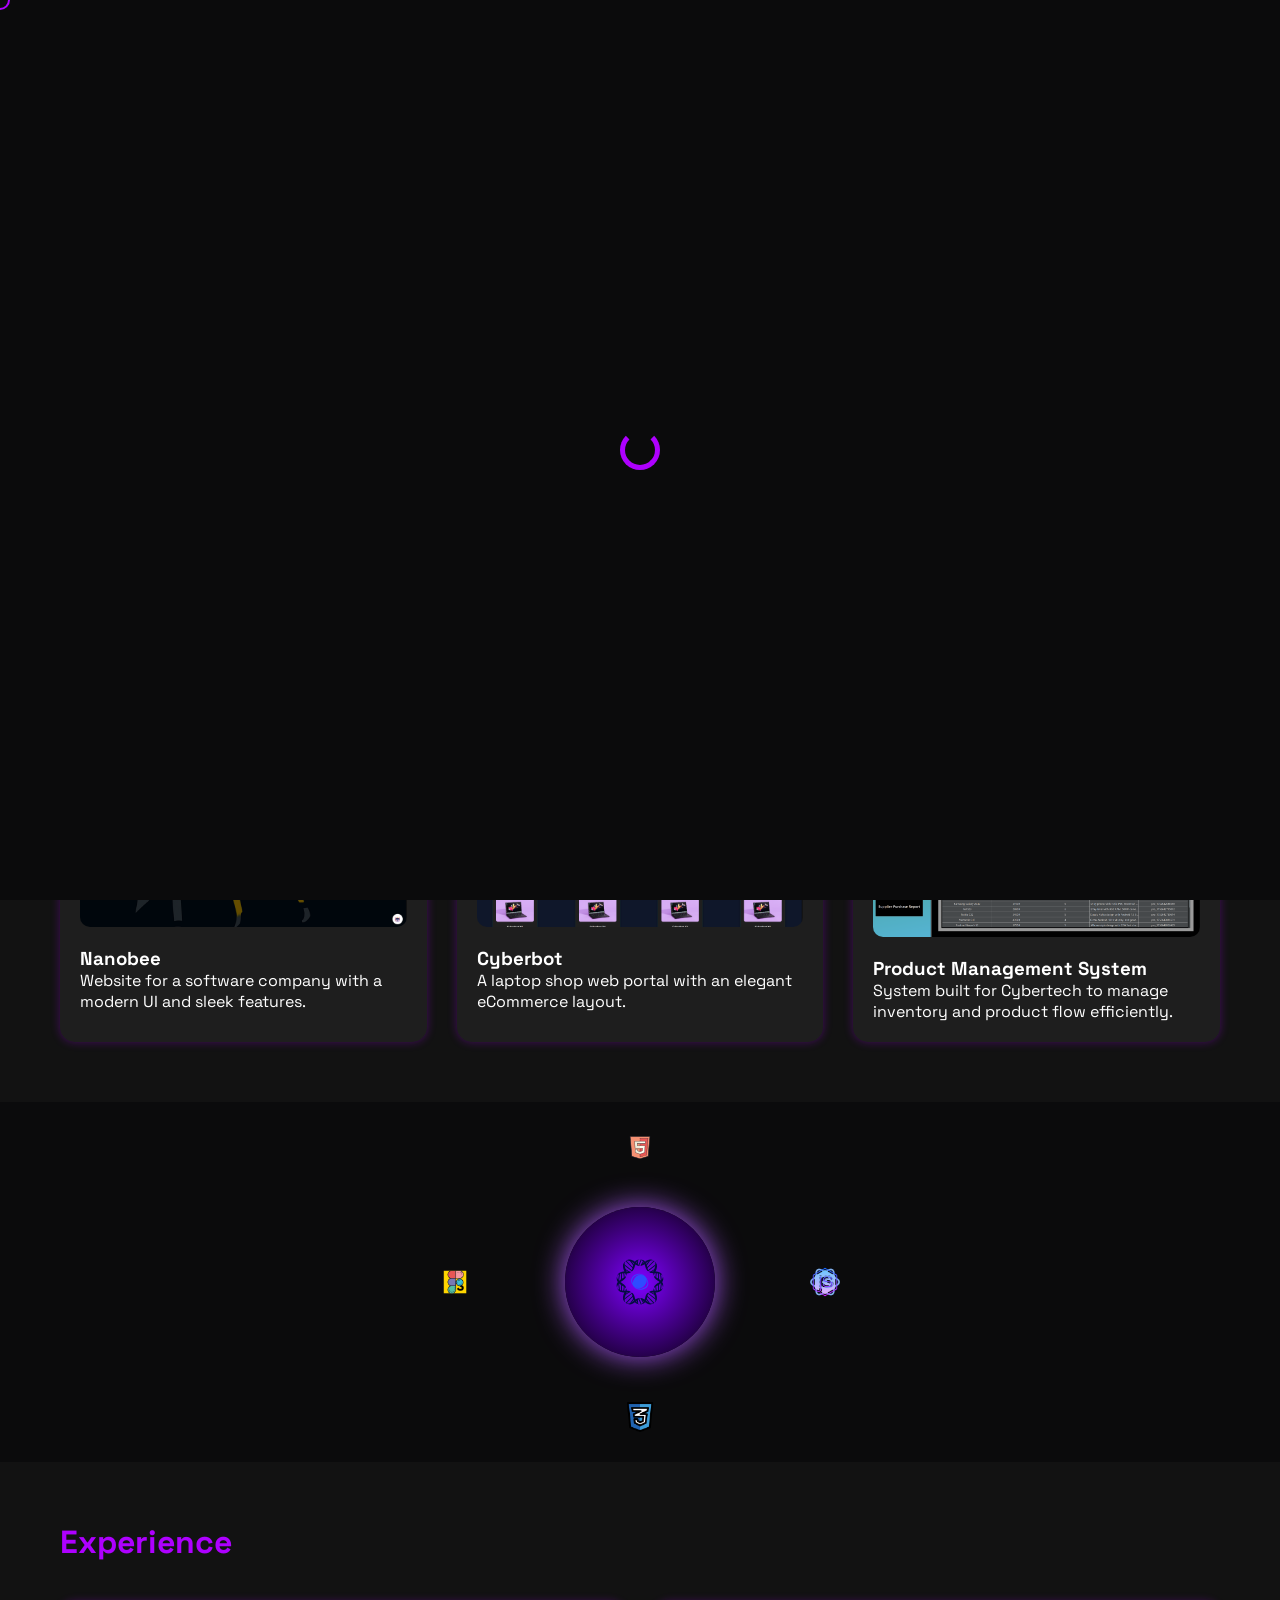
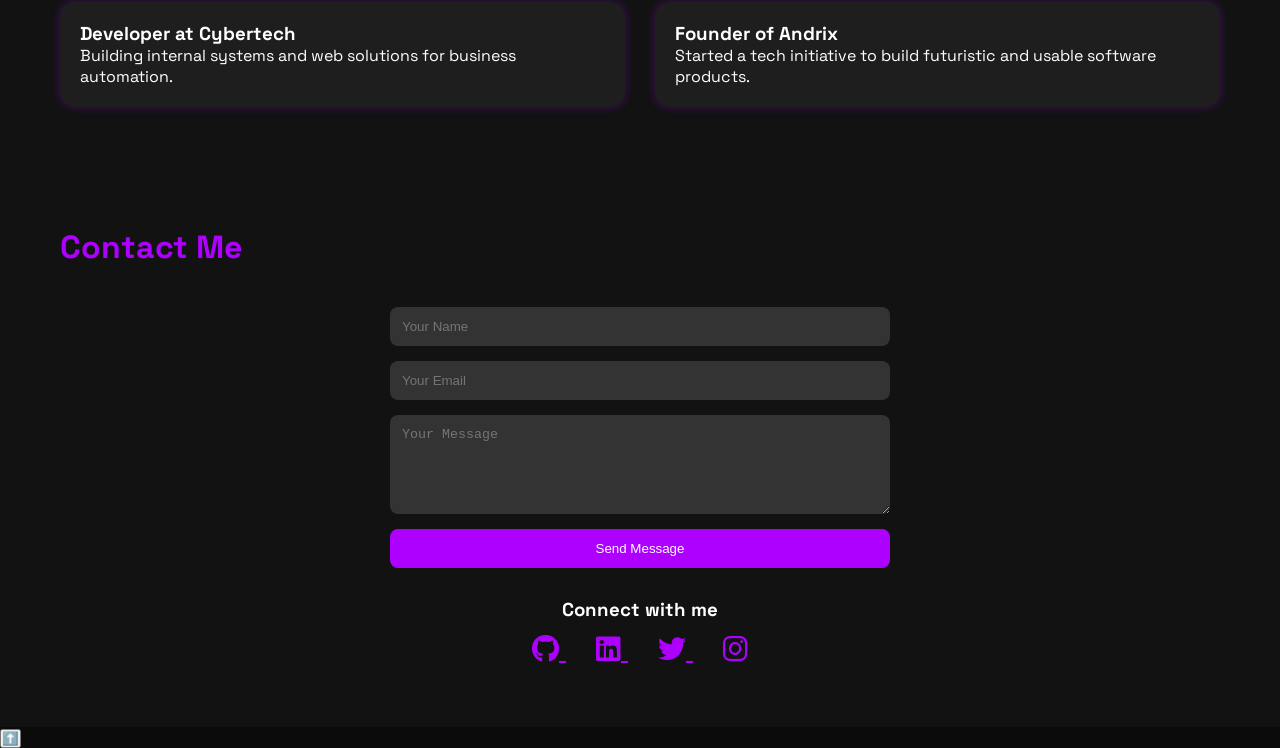
<file: Portfolio/index.html>
<!DOCTYPE html>
<html lang="en">

<head>
  <meta charset="UTF-8">
  <meta name="viewport" content="width=device-width, initial-scale=1.0">
  <title>Thidaksha Meghan | Portfolio</title>
  <link rel="stylesheet" href="https://cdnjs.cloudflare.com/ajax/libs/font-awesome/6.5.0/css/all.min.css">
  <link rel="stylesheet" href="style.css">
  <link rel="icon" href="Resources/favicon.ico" type="image/x-icon">
  <link href="https://fonts.googleapis.com/css2?family=Space+Grotesk:wght@400;600&display=swap" rel="stylesheet">
  <style>
    * {
      margin: 0;
      padding: 0;
      box-sizing: border-box;
      cursor: none;
    }

    :root {
      --bg-color: #0b0b0c;
      --text-color: #fff;
      --accent-color: #ae00ff;
      --card-color: #1e1e1e;
    }

    body.light-mode {
      --bg-color: #f5f5f5;
      --text-color: #111;
      --accent-color: #6c00ff;
      --card-color: #fff;
    }

    body {
      font-family: 'Space Grotesk', sans-serif;
      background-color: var(--bg-color);
      color: var(--text-color);
      overflow-x: hidden;
      transition: background-color 0.3s, color 0.3s;
    }

    #preloader {
      position: fixed;
      top: 0;
      left: 0;
      height: 100vh;
      width: 100vw;
      background-color: var(--bg-color);
      display: flex;
      justify-content: center;
      align-items: center;
      z-index: 9999;
    }

    #preloader span {
      display: block;
      width: 40px;
      height: 40px;
      border: 5px solid var(--accent-color);
      border-top-color: transparent;
      border-radius: 50%;
      animation: spin 1s linear infinite;
    }

    @keyframes spin {
      to {
        transform: rotate(360deg);
      }
    }

    header {
      display: flex;
      justify-content: space-between;
      align-items: center;
      padding: 20px 60px;
    }

    nav a {
      margin: 0 15px;
      color: var(--text-color);
      text-decoration: none;
      font-size: 16px;
      transition: color 0.3s ease;
    }

    nav a:hover {
      color: var(--accent-color);
    }

    .toggle-btn {
      background: var(--accent-color);
      border: none;
      color: white;
      padding: 6px 12px;
      border-radius: 5px;
      cursor: pointer;
    }

    .hero {
      padding: 80px 60px;
      text-align: center;
      animation: fadeIn 2s ease-in;
    }

    .hero img {
      width: 140px;
      border-radius: 50%;
      margin-bottom: 20px;
      box-shadow: 0 0 20px var(--accent-color);
      animation: bounce 2s infinite;
    }

    .hero h1 {
      font-size: 42px;
      margin-bottom: 10px;
    }

    .hero p {
      font-size: 20px;
      max-width: 700px;
      margin: auto;
      color: #ccc;
    }

    .projects,
    .experience,
    .contact {
      padding: 60px;
      background: #121212;
    }

    body.light-mode .projects,
    body.light-mode .experience,
    body.light-mode .contact {
      background: #eaeaea;
    }

    h2 {
      font-size: 32px;
      color: var(--accent-color);
      margin-bottom: 40px;
    }

    .project-grid {
      display: grid;
      grid-template-columns: repeat(auto-fit, minmax(250px, 1fr));
      gap: 30px;
    }

    .project {
      background: var(--card-color);
      padding: 20px;
      border-radius: 15px;
      box-shadow: 0 0 10px #ae00ff50;
      transition: transform 0.3s, box-shadow 0.3s;
    }

    .project:hover {
      transform: translateY(-10px);
      box-shadow: 0 0 20px var(--accent-color);
    }

    .project img {
      width: 100%;
      border-radius: 10px;
      margin-bottom: 15px;
    }

    .project h3 {
      color: var(--text-color);
    }

    .footer {
      padding: 40px;
      background-color: var(--bg-color);
      text-align: center;
      color: #777;
    }

    .footer a {
      color: var(--accent-color);
      text-decoration: none;
    }

    .footer a:hover {
      text-decoration: underline;
    }

    .custom-cursor {
      width: 20px;
      height: 20px;
      border: 2px solid var(--accent-color);
      border-radius: 50%;
      position: fixed;
      pointer-events: none;
      z-index: 9999;
      transform: translate(-50%, -50%);
    }

    .contact form {
      max-width: 500px;
      margin: auto;
      display: flex;
      flex-direction: column;
      gap: 15px;
    }

    .contact input,
    .contact textarea {
      padding: 12px;
      border: none;
      border-radius: 8px;
      background: #333;
      color: white;
    }

    .contact input:focus,
    .contact textarea:focus {
      outline: 2px solid var(--accent-color);
    }

    .contact button {
      background: var(--accent-color);
      border: none;
      padding: 12px;
      color: white;
      border-radius: 8px;
      cursor: pointer;
    }

    .contact button:hover {
      background: #8800cc;
    }

    @keyframes fadeIn {
      from {
        opacity: 0;
        transform: translateY(20px);
      }

      to {
        opacity: 1;
        transform: translateY(0);
      }
    }

    @keyframes bounce {

      0%,
      100% {
        transform: translateY(0);
      }

      50% {
        transform: translateY(-10px);
      }
    }

    @media (max-width: 768px) {
      header {
        flex-direction: column;
        align-items: flex-start;
        padding: 20px;
      }

      nav {
        display: flex;
        flex-wrap: wrap;
        margin-top: 10px;
      }

      nav a {
        margin: 10px 10px 0 0;
      }

      .hero,
      .projects,
      .experience,
      .contact {
        padding: 40px 20px;
      }

      .contact div a:hover {
        transform: scale(1.2);
        filter: drop-shadow(0 0 6px var(--accent-color));
        transition: transform 0.3s ease, filter 0.3s ease;
      }

    }
  </style>
</head>

<body>
  <div id="preloader"><span></span></div>
  <div class="custom-cursor" id="cursor"></div>

  <header>
    <div style="font-size: 24px; color: var(--accent-color); font-weight: bold;">Thidaksha M.</div>
    <nav>
      <a href="#about">About</a>
      <a href="#projects">Projects</a>
      <a href="#experience">Experience</a>
      <a href="#contact">Contact</a>
      <button class="toggle-btn" onclick="toggleMode()">Toggle Mode</button>
    </nav>
  </header>

  <section class="hero" id="about">
    <img src="Resources\photo_2025-08-08_02-05-40.jpg" alt="avatar">
    <h1>Hey! I'm Thidaksha Meghan</h1>
    <p>A creative coder, UI/UX enthusiast, and tech explorer. I build smart software, sleek websites, and systems that
      just work. Founder of Andrix. Developer at Cybertech. Currently turning caffeine into code and ideas into
      innovation. 🚀</p>
  </section>

  <section class="projects" id="projects">
    <h2>My Projects</h2>
    <div class="project-grid">
      <div class="project">
        <img src="Resources\Screenshot 2025-08-08 020704.png" alt="NanoBee">
        <h3>Nanobee</h3>
        <p>Website for a software company with a modern UI and sleek features.</p>
      </div>
      <div class="project">
        <img src="Resources\Screenshot 2025-08-08 020758.png" alt="Cyberbot">
        <h3>Cyberbot</h3>
        <p>A laptop shop web portal with an elegant eCommerce layout.</p>
      </div>
      <div class="project">
        <img src="Resources\Screenshot 2025-08-08 020911.png" alt="Product Manager">
        <h3>Product Management System</h3>
        <p>System built for Cybertech to manage inventory and product flow efficiently.</p>
      </div>
    </div>
  </section>

   <section class="orbit-hero">
    <div class="center-logo">
      <img src="Resources\supercoil-svgrepo-com.svg" alt="Logo" />
    </div>
    <div class="orbit orbit-1">
      <img src="Resources\icons8-html.svg" alt="HTML" class="orbit-icon" />
      <img src="Resources\icons8-css-100.png" alt="CSS" class="orbit-icon" />
    </div>
    <div class="orbit orbit-2">
      <img src="Resources\icons8-js-100.png" alt="JS" class="orbit-icon" />
      <img src="Resources\icons8-react-100.png" alt="React" class="orbit-icon" />
    </div>
    <div class="orbit orbit-3">
      <img src="Resources\icons8-figma-100.png" alt="Figma" class="orbit-icon" />
      <img src="Resources\icons8-node-js-100.png" alt="Node" class="orbit-icon" />
    </div>
    
  </section>
  
  <section class="experience" id="experience">
    <h2>Experience</h2>
    <div class="project-grid">
      <div class="project">
        <h3>Developer at Cybertech</h3>
        <p>Building internal systems and web solutions for business automation.</p>
      </div>
      <div class="project">
        <h3>Founder of Andrix</h3>
        <p>Started a tech initiative to build futuristic and usable software products.</p>
      </div>
    </div>
  </section>

  <section class="contact" id="contact">
    <h2>Contact Me</h2>
    <form>
      <input type="text" name="user_name" placeholder="Your Name" required>
      <input type="email" name="user_email" placeholder="Your Email" required>
      <textarea name="message" rows="5" placeholder="Your Message" required></textarea>

      <button type="submit">Send Message</button>
    </form>

    <div style="margin-top: 30px; text-align: center;">
      <h3>Connect with me</h3>
      <div style="margin-top: 10px;">
        <a href="https://github.com/YourUsername" target="_blank"
          style="margin: 0 15px; font-size: 28px; color: var(--accent-color);">
          <i class="fab fa-github"></i>
        </a>
        <a href="https://linkedin.com/in/YourUsername" target="_blank"
          style="margin: 0 15px; font-size: 28px; color: var(--accent-color);">
          <i class="fab fa-linkedin"></i>
        </a>
        <a href="https://twitter.com/YourUsername" target="_blank"
          style="margin: 0 15px; font-size: 28px; color: var(--accent-color);">
          <i class="fab fa-twitter"></i>
        </a>
        <a href="https://instagram.com/YourUsername" target="_blank"
          style="margin: 0 15px; font-size: 28px; color: var(--accent-color);">
          <i class="fab fa-instagram"></i>
        </a>
      </div>
    </div>
  </section>


  <audio id="hoverSound"
    src="https://cdn.pixabay.com/download/audio/2022/03/15/audio_d3255a9e34.mp3?filename=click-124467.mp3"></audio>
  <audio id="clickSound"
    src="https://cdn.pixabay.com/download/audio/2022/03/18/audio_feff61edbd.mp3?filename=interface-click-124476.mp3"></audio>

  <script src="https://cdn.emailjs.com/dist/email.min.js"></script>
  <script>

    const heroHeading = document.querySelector('.hero h1');
    const fullText = heroHeading.textContent;
    heroHeading.textContent = '';
    let index = 0;

    function typeEffect() {
      if (index < fullText.length) {
        heroHeading.textContent += fullText.charAt(index);
        index++;
        setTimeout(typeEffect, 80);
      }
    }
    window.addEventListener('load', typeEffect);


    emailjs.init("service_j48zhlj");

    document.querySelector("form").addEventListener("submit", function (e) {
      e.preventDefault();

      emailjs.sendForm("service_j48zhlj", "template_3iz24ea", this)
        .then(() => {
          alert("Message sent!");
          this.reset();
        }, (err) => {
          alert("Failed to send: " + JSON.stringify(err));
        });
    });


    // Preloader
    window.addEventListener("load", () => {
      document.getElementById("preloader").style.display = "none";
    });

    // Smooth scroll
    document.querySelectorAll('a[href^="#"]').forEach(anchor => {
      anchor.addEventListener('click', function (e) {
        e.preventDefault();
        document.querySelector(this.getAttribute('href')).scrollIntoView({
          behavior: 'smooth'
        });
        document.getElementById('clickSound').play();
      });
    });

    // Theme toggle
    function toggleMode() {
      document.body.classList.toggle('light-mode');
      document.getElementById('clickSound').play();
    }

    // Scroll animation
    const sections = document.querySelectorAll("section");
    const observer = new IntersectionObserver(entries => {
      entries.forEach(entry => {
        if (entry.isIntersecting) {
          entry.target.style.animation = "fadeIn 1.5s forwards";
          observer.unobserve(entry.target);
        }
      });
    }, { threshold: 0.1 });
    sections.forEach(section => {
      section.style.opacity = 0;
      observer.observe(section);
    });

    // Custom cursor
    const cursor = document.getElementById('cursor');
    document.addEventListener('mousemove', e => {
      cursor.style.left = e.clientX + 'px';
      cursor.style.top = e.clientY + 'px';
    });

    // Sound effect
    const hoverSound = document.getElementById('hoverSound');
    document.querySelectorAll('a, button, input, textarea').forEach(el => {
      el.addEventListener('mouseenter', () => {
        hoverSound.currentTime = 0;
        hoverSound.play();
      });
    });

    // Load saved theme preference
    window.addEventListener('DOMContentLoaded', () => {
      if (localStorage.getItem('theme') === 'light') {
        document.body.classList.add('light-mode');
      }
    });

    function toggleMode() {
      document.body.classList.toggle('light-mode');
      // Save preference
      if (document.body.classList.contains('light-mode')) {
        localStorage.setItem('theme', 'light');
      } else {
        localStorage.setItem('theme', 'dark');
      }
      document.getElementById('clickSound').play();
    }

    // Load saved theme preference
    window.addEventListener('DOMContentLoaded', () => {
      if (localStorage.getItem('theme') === 'light') {
        document.body.classList.add('light-mode');
      }
    });

    function toggleMode() {
      document.body.classList.toggle('light-mode');
      // Save preference
      if (document.body.classList.contains('light-mode')) {
        localStorage.setItem('theme', 'light');
      } else {
        localStorage.setItem('theme', 'dark');
      }
      document.getElementById('clickSound').play();
    }

    const scrollTopBtn = document.getElementById("scrollTopBtn");

    window.onscroll = () => {
      if (document.body.scrollTop > 200 || document.documentElement.scrollTop > 200) {
        scrollTopBtn.style.display = "block";
      } else {
        scrollTopBtn.style.display = "none";
      }
    };

    scrollTopBtn.addEventListener("click", () => {
      window.scrollTo({ top: 0, behavior: "smooth" });
      document.getElementById('clickSound').play();
    });

    

  </script>

  <button id="scrollTopBtn" title="Go to top">⬆️</button>


</body>

</html>
</file>
<file: Portfolio/style.css>
body {
  margin: 0;
  padding: 0;
  background:#121212;
  color: white;
  font-family: 'Segoe UI', sans-serif;
  overflow-x: hidden;
  height: 100vh;
}

.orbit-hero {
  position: relative;
  height: 40vh;
  display: flex;
  align-items: center;
  justify-content: center;
}

.center-logo {
  width: 150px;
  height: 150px;
  background: radial-gradient(circle at center, #7f00ff, #000);
  border-radius: 50%;
  display: flex;
  align-items: center;
  justify-content: center;
  box-shadow: 0 0 30px #a855f7;
  z-index: 10;
}

.center-logo img {
  width: 60px;
  height: 60px;
}

.orbit {
  position: absolute;
  top: 50%;
  left: 50%;
  transform: translate(-50%, -50%);
  border-radius: 50%;
  pointer-events: none;
}

.orbit-1 {
  width: 300px;
  height: 300px;
  animation: rotate 12s linear infinite;
}

.orbit-2 {
  width: 400px;
  height: 400px;
  animation: rotate 20s linear infinite reverse;
}

.orbit-3 {
  width: 500px;
  height: 500px;
  animation: rotate 30s linear infinite;
}

.orbit-icon {
  position: absolute;
  width: 30px;
  height: 30px;
}

.orbit-1 .orbit-icon:nth-child(1) {
  top: 0;
  left: 50%;
  transform: translateX(-50%);
}

.orbit-1 .orbit-icon:nth-child(2) {
  bottom: 0;
  left: 50%;
  transform: translateX(-50%);
}

.orbit-2 .orbit-icon:nth-child(1) {
  left: 0;
  top: 50%;
  transform: translateY(-50%);
}

.orbit-2 .orbit-icon:nth-child(2) {
  right: 0;
  top: 50%;
  transform: translateY(-50%);
}

.orbit-3 .orbit-icon:nth-child(1) {
  top: 50%;
  left: 10%;
  transform: translateY(-50%);
}

.orbit-3 .orbit-icon:nth-child(2) {
  top: 50%;
  right: 10%;
  transform: translateY(-50%);
}

@keyframes rotate {
  0% { transform: translate(-50%, -50%) rotate(0deg); }
  100% { transform: translate(-50%, -50%) rotate(360deg); }
}
</file>
